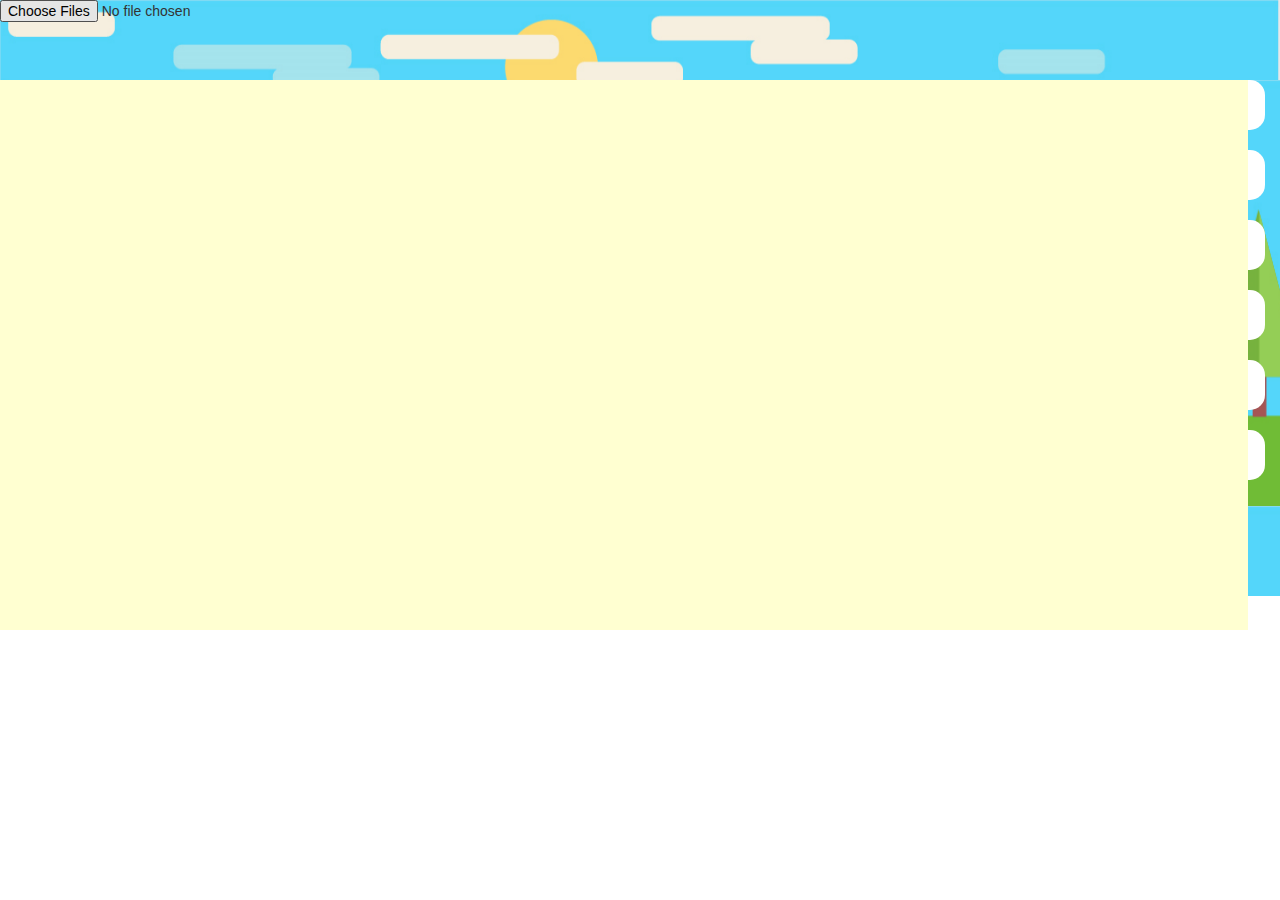
<file: Final Project 2014/Graphics/Graphics2/index.html>
<!-- Tamir Abu salah 201260148   AND   Shacar romi 305522948-->

<!DOCTYPE html>
<html>
<head>
    <meta charset="UTF-8">
    <title>Paint</title>
    <link rel="stylesheet" text="css\text" href="style.css">
    <script src="https://ajax.googleapis.com/ajax/libs/jquery/1.11.1/jquery.min.js"></script>
    <script src="drawfunctions.js"></script>

    <link rel="stylesheet" href="http://maxcdn.bootstrapcdn.com/bootstrap/3.2.0/css/bootstrap.min.css">

</head>
<body>
    <div id="menu">
        <div id="logo"><input type="file" id="files" name="files[]" multiple />  
			<output id="list"></output></div>
		<br><br><br><br>
            <div data-toggle="buttons" class="radios" > 
			
		<script> // open file code
			if (window.File && window.FileReader && window.FileList && window.Blob) {
				console.log('The File APIs are fully supported in this browser.');
			} else {
				console.log('The File APIs are not fully supported in this browser.');
			}
			function handleFileSelect(evt) {
	
			var files = evt.target.files; // FileList object

			// Loop through the FileList and render image files as thumbnails.
			for (var i = 0, f; f = files[i]; i++) {
			var reader = new FileReader();

			// Closure to capture the file information.
			reader.onload = (function(theFile) {
			return function(e) {
			// Render thumbnail.
			var file = this.result;
			console.log(file);
			var line = file.split("\n");
			console.log(line[20]);
			for(var l =0 ; l<21 ; l++){
				var shape = line[l].split(" ");
				if(shape[0]== "line"){
					console.log("its a line");
					console.log(shape[1]);
					console.log(shape[2]);
					console.log(shape[3]);
					console.log(shape[4]);
					addLine(parseInt(shape[1]),parseInt(shape[3]),parseInt(shape[2]),parseInt(shape[4])); 
				}
				if(shape[0] == "circle"){
					console.log("its a circle");
					addCircle(parseInt(shape[1]),parseInt(shape[2]),parseInt(shape[3]),parseInt(shape[4]));
				}
				if(shape[0] == "curve"){
					console.log("its a curve");
					var e = document.getElementById("curve_lines");
			
					addCurve(parseInt(shape[1]),parseInt(shape[3]),parseInt(shape[5]),parseInt(shape[7]),parseInt(shape[2]),parseInt(shape[4]),parseInt(shape[6]),parseInt(shape[8]));
				}
			}
			drawAll();
			};
		})(f);
		reader.readAsText(f);
		}
	}
	document.getElementById('files').addEventListener('change', handleFileSelect, false);
</script>
                <label class="btn btn-default btn-circle btn-lg" id="my_move">
                <input type="radio" id="move" name="opts" value="move"/>
                </label>
				<br><br>
                <label class="btn btn-default btn-circle btn-lg" id="my_rotation">
                <input type="radio" id="rotation" name="opts" value="rotation"/>
                </label>
				<br><br>
                <label class="btn btn-default btn-circle btn-lg" id="my_scaling">
                <input type="radio" id="scaling" name="opts" value="scaling" />
                </label>
				<br><br>
                <label class="btn btn-default btn-circle btn-lg" id="my_shearing">
                <input type="radio" id="shearing" name="opts" value="shearing" />
                </label>
				<br><br>
				<label class="btn btn-default btn-circle btn-lg" id="my_refX">
                <input type="radio" id="refX" name="opts" value="reflectionX"/>
				</label>
				<br><br>
				<label class="btn btn-default btn-circle btn-lg" id="my_refY">
                <input type="radio" id="refY" name="opts" value="reflectionY"/>
				</label>
				<br><br>
				 angle:<br> <input type = "text" id="angle" name="_angle">
          
  
		<br><br>
				<button class="btn  btn-default btn-sm" type="button" onclick="clearCanvas()">Clear</button>
                </div>
				</div>
				<canvas id="canvas" width="1248" height="550"  ></canvas>
	</body>
</html>
</file>
<file: Final Project 2014/Graphics/Graphics2/style.css>
#canvas{
 background-color: 	#ffffd1;
position: absolute;


}

#menu{
 
    height: 80px;
    background-image: url("background.png");
	    background-size: cover;
}

.thumb {
    height: 75px;
    border: 1px solid #000;
    margin: 10px 5px 0 0;
} 

.btn-group .btn {
position: relative;
    margin-right:60px;
}
.btn{
    background-color:transparent;
    color:#000;
}

.btn-circle {
    width: 30px;
    height: 30px;
    text-align: center;
    padding: 6px 0;
    font-size: 12px;
    line-height: 1.428571429;
    border-radius: 15px;
}
.btn-circle.btn-lg {
    width: 120px;
    height: 50px;
    padding: 13px 13px;
    font-size: 18px;
    line-height: 1.33;
    border-radius: 15px;
	margin-left: -15px;
	margin-top: 0px;
}
.radios{
	float: right;
	background-image: url("background1.png");
	width:118px;
	    margin-top: -29px;
}
.radios #my_move{
    border: none;
    background-image: url("move.png");
    background-repeat: no-repeat;
    background-position: center;
}

.radios #my_rotation{
    border: none;
    background-image: url("rotation.png");
    background-repeat: no-repeat;
    background-position: center;
}
.radios #my_scaling{
    border: none;
    background-image: url("scaling.png");
    background-repeat: no-repeat;
    background-position: center;
}
.radios #my_shearing{
    border: none;
    background-image: url("shearing.png");
    background-repeat: no-repeat;
    background-position: center;
	
}
.radios #my_refX{
    border: none;
    background-image: url("refX.png");
    background-repeat: no-repeat;
    background-position: center;
	
}
.radios #my_refY{
    border: none;
    background-image: url("refy.png");
    background-repeat: no-repeat;
    background-position: center;
	
}
.radios #angle{
        width: 70px;
	
}
</file>
